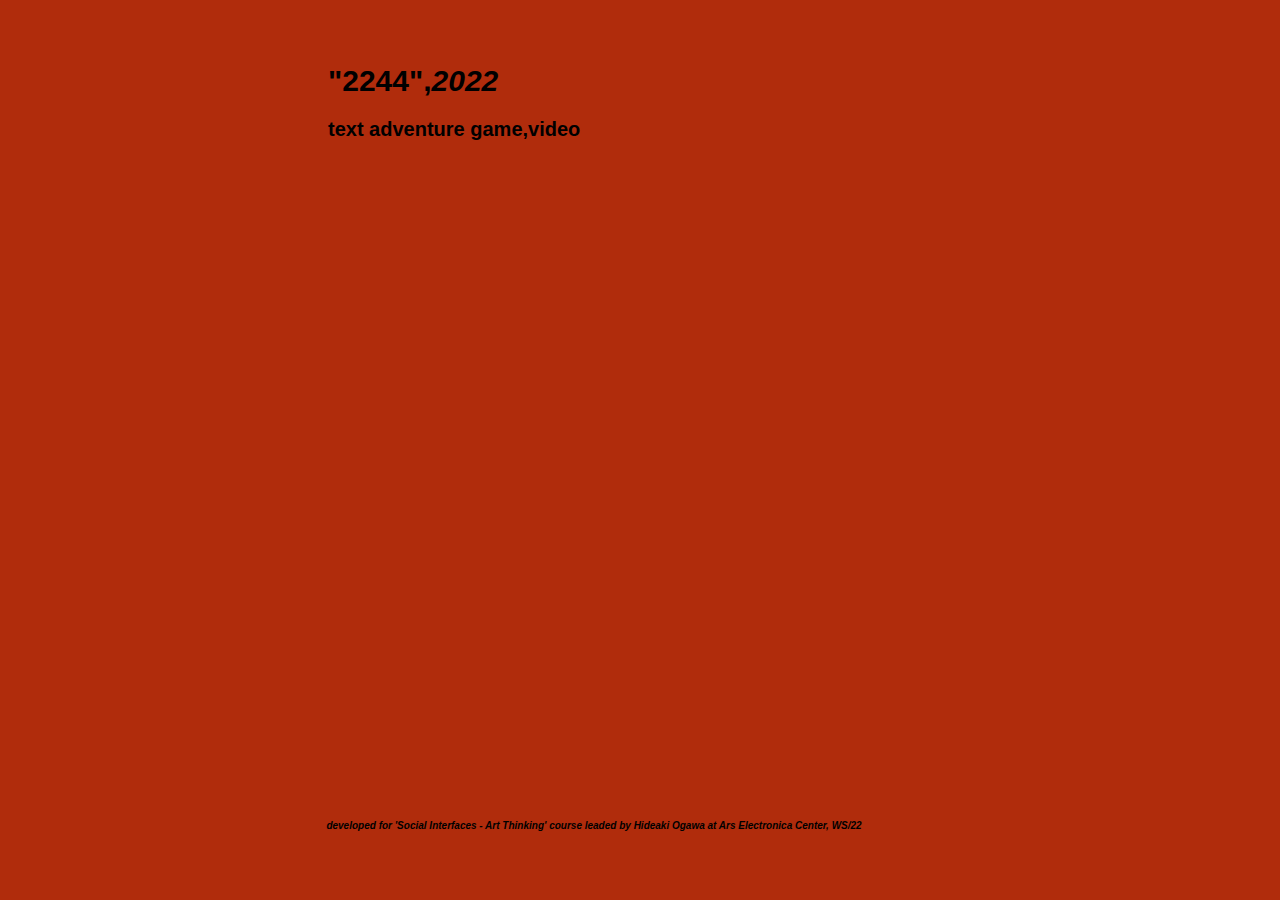
<file: links/2244.html>
<!DOCTYPE html>
<html>
    <link rel="stylesheet" href="./2244.css">
    <body>
        <div class="text">
            <h1 style="font-size:30px;font-family:Arial, Helvetica, sans-serif">"2244",<em>2022</em></h1>
            <h2 style="font-size:20px;font-family: Arial, Helvetica, sans-serif;">text adventure game,video</h2>
        </div>
        <div class="video">
            <div style="padding:56.25% 0 0 0;position:relative;"><iframe src="https://player.vimeo.com/video/802645161?h=4a81bb6522&amp;badge=0&amp;autopause=0&amp;player_id=0&amp;app_id=58479" frameborder="0" allow="autoplay; picture-in-picture" allowfullscreen style="position:absolute;top:8%;left:25%;width:50%;height:50%;" title="2244"></iframe></div><script src="https://player.vimeo.com/api/player.js"></script>
        </div>
        <h3>developed for 'Social Interfaces - Art Thinking' course leaded by Hideaki Ogawa at Ars Electronica Center, WS/22</h3>
        <body style="background-color: rgb(176, 44, 12);"></body>
    </body>
</html>
</file>
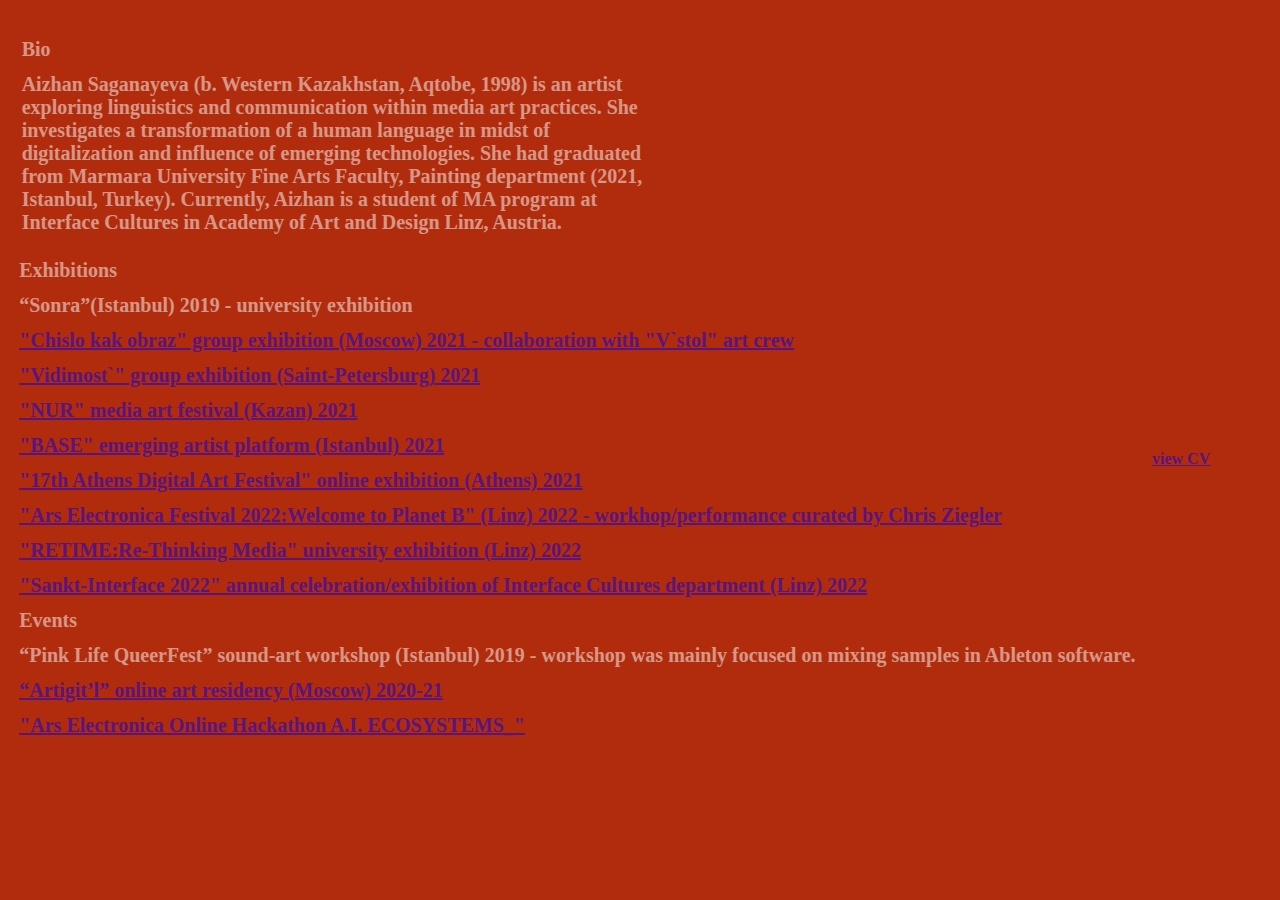
<file: links/BioCv.html>
<!DOCTYPE html>
<html>
    <link rel="stylesheet" href="BioCv.css">
    <head>
        <body>
        <body><header id="header"></header></body>
        <div class="container"></div>
           <h1>
            <p>Bio</p>
            Aizhan Saganayeva (b. Western Kazakhstan, Aqtobe, 1998) is an artist exploring linguistics and communication within media art practices.
            She investigates a transformation of a human language in midst of digitalization and influence of emerging technologies. 
            She had graduated from Marmara University Fine Arts Faculty, Painting department (2021, Istanbul, Turkey). Currently, Aizhan is a student of MA program at Interface Cultures in Academy of Art and Design Linz, Austria. 
        </h1>
        <h2>
            <p>Exhibitions</p>
            <p>“Sonra”(Istanbul) 2019 - university exhibition</p> 
            <p><a href="https://a3.vzmoscow.ru/events/tproduct/433110549-774561107021-chislo-kak-obraz">"Chislo kak obraz" group exhibition (Moscow) 2021 - collaboration with "V`stol" art crew </a></p>
            <p><a href="https://www.facebook.com/100015052920131/videos/pcb.1151381562040264/549330379526878">"Vidimost`" group exhibition (Saint-Petersburg) 2021</a></p>
            <p><a href="NUR • International Media Art Festival (nurfestival.com)">"NUR" media art festival (Kazan) 2021 </a></p>
            <p><a href="https://www.base.ist/">"BASE" emerging artist platform (Istanbul) 2021</a></p>
            <p><a href=" https://online.adaf.gr/video/tlftechnolinguistic-factory/">"17th Athens Digital Art Festival" online exhibition (Athens) 2021 </a></p>
            <p><a href="https://ars.electronica.art/planetb/en/movement-robotics/">"Ars Electronica Festival 2022:Welcome to Planet B" (Linz) 2022 - workhop/performance curated by Chris Ziegler</a></p>
            <p><a href="https://retime.at/EVENTS">"RETIME:Re-Thinking Media" university exhibition (Linz) 2022</a></p>
            <p><a href="http://interface.ufg.ac.at/blog/sankt-interface-2/sankt-interface-2022/">"Sankt-Interface 2022" annual celebration/exhibition  of Interface Cultures department (Linz) 2022</a></p>
        </h2>  
        <h3>
            <p>Events</p>
            <p1> “Pink Life QueerFest” sound-art workshop (Istanbul) 2019 - workshop was mainly focused on mixing samples in Ableton software.</p1>
            <p1><a href="https://artigitl.com/#whyart">“Artigit’l” online art residency (Moscow) 2020-21</a></p1>
            <p1><a href="https://ars.electronica.art/newdigitaldeal/en/aiecosystems/">"Ars Electronica Online Hackathon A.I. ECOSYSTEMS_"</a></p1>
        </h3>
        <h4>
            <p> <a href="./viewcv.html"style="position:absolute; top: 50%; left: 90%;">view CV</a></p>
        </h4>
        <body style="background-color: rgb(176, 44, 12); opacity: 0.5";></body>
    </body>
    </head>
</html>
</file>
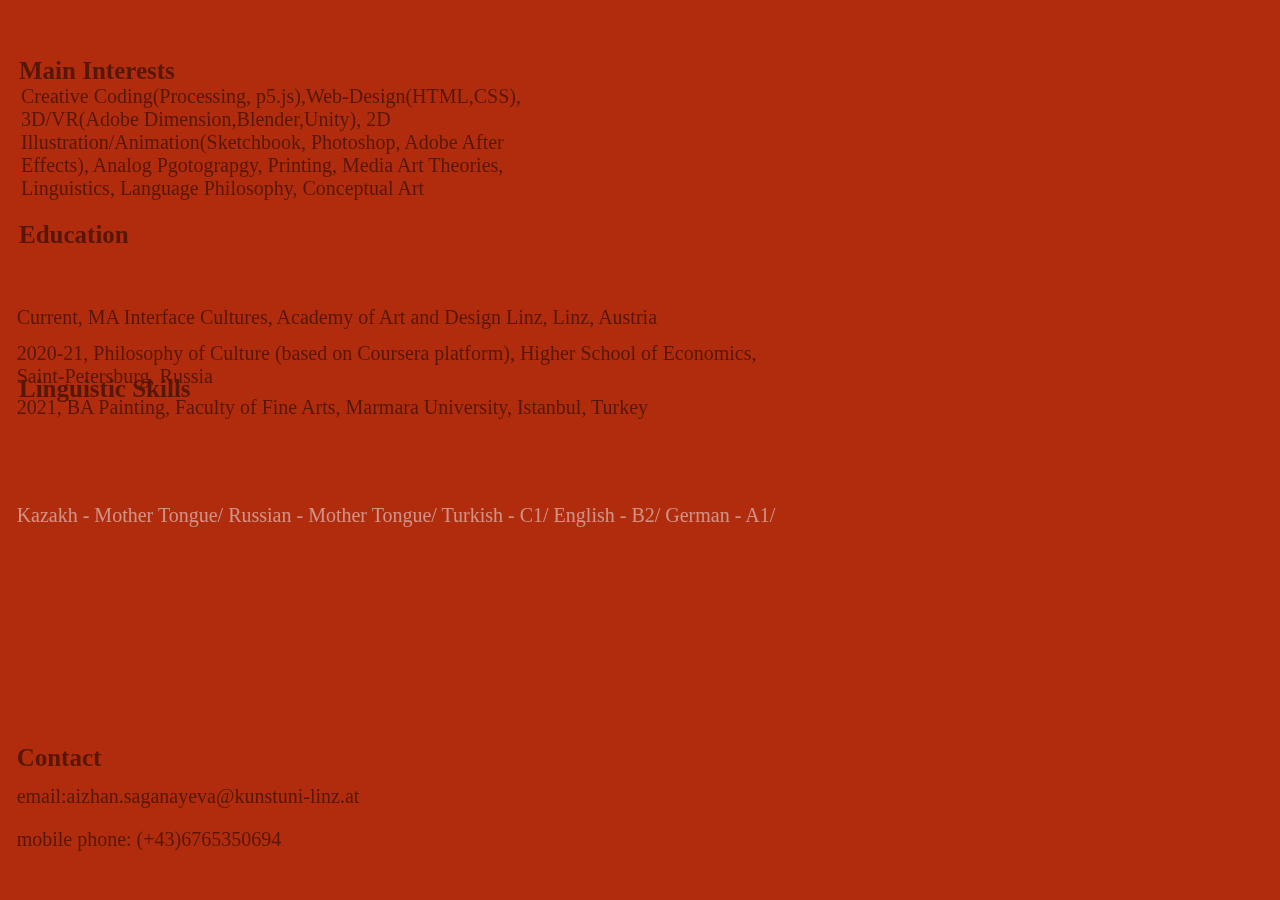
<file: links/viewcv.html>
<!DOCTYPE html>
<html>
    <link rel="stylesheet" href="viewcv.css">
    <head>
        <body>
            <body><header id="header"></header></body>
            <div class="container"></div>
        <h1>Main Interests</h1>
        <div>
              Creative Coding(Processing, p5.js),Web-Design(HTML,CSS), 3D/VR(Adobe Dimension,Blender,Unity), 2D Illustration/Animation(Sketchbook, Photoshop, Adobe After Effects), Analog Pgotograpgy, Printing, Media Art Theories, Linguistics, Language Philosophy, Conceptual Art
        </div>
        <h2>Education</h2>
        <p1>Current, MA Interface Cultures, Academy of Art and Design Linz, Linz, Austria </p1>
        <p2>2020-21, Philosophy of Culture (based on Coursera platform), Higher School of Economics, Saint-Petersburg, Russia</p2>   
        <p3>2021, BA Painting, Faculty of Fine Arts, Marmara University, Istanbul, Turkey</p3>   
    
        
        <h3>Linguistic Skills</h3>
        <p4 style="color: aliceblue;">
            Kazakh - Mother Tongue/
            Russian - Mother Tongue/
            Turkish - C1/
            English - B2/
            German - A1/
        </p4>
        <h4>Contact</h4>
        <p5>
            <p>email:aizhan.saganayeva@kunstuni-linz.at</p>
            <p>mobile phone: (+43)6765350694</p>
        </p5>
        <body style = "background-color: rgb(176, 44, 12); opacity: 0.5; size: 100%"></body>
    </body>
       </head>
</html>
</file>
<file: links/2244.css>
body{
    width: 100%;
    font-size: 10pt;
    text-align: left;
}
.text {
    margin: auto;
    margin-top: 5%;
      display: block;
      width:50%;
      }

      h1 {
        top: 20%;
        display: block;
        font-size: 2em;
        margin-block-start: 0.67em;
        margin-block-end: 0.67em;
        margin-inline-start: 0px;
        margin-inline-end: 0px;
        font-weight: bold;
      }
      h2{
        display: block;
        font-size: 2em;
        margin-block-start: 0.67em;
        margin-block-end: 0.67em;
        margin-inline-start: 0px;
        margin-inline-end: 0px;
      }
    
      h3{
        position: absolute;
        top: 90%;
        display: block;
        font-size: 10px;
        font-family: Arial, Helvetica, sans-serif;
        font-style: italic;
        left: 25.5%;
       
      }
</file>
<file: links/BioCv.css>
/* Default styles for larger screens */
body {
    font-size: 16px;
    margin: 0;
    padding: 0;
  }
  
  /* Styles for screens smaller than 600px */
  @media only screen and (max-width: 600px) {
    body {
      font-size: 14px;
    }
  }
.container{
    width: 80%;
}  
#header {
    flex-wrap: wrap;
    align-items: center;
  }




@font-face{
    font-family:YeonSung;
    src: url(./data/fonts/Yeon_Sung/YeonSung-Regular.ttf);
}
@font-face {
    font-family: ChangaLight;
    src: url(./data/fonts/Changa-Light.ttf);
}

h1 {
    color:rgb(255, 255, 255);
    display:block;
    padding: 5px;
    font-family:YeounSung;
    font-size:20px;
    position: relative;  
    width: 50%;
    height: 100%;
    top: 5%;
    left: 1.3%;

}

h2 {
    position: relative;
    color: white;
    font-size: 20px;
    left: 1.5%;
    top:15%;

}
h3{
    position: relative;
    color: white;
    font-size: 20px;
    left:1.5%;
    top:20%;
}
p {
    display: block;
    margin-block-start: 1em;
    margin-block-end: 1em;
    margin-inline-start: 0px;
    margin-inline-end: 0px;
    height: 15px;
}
  
p1 {
    display: block;
    margin-block-start: 1em;
    margin-block-end: 1em;
    margin-inline-start: 0px;
    margin-inline-end: 0px;
    height: 15px;
}
</file>
<file: links/viewcv.css>
div{
    color:rgb(0, 0, 0);
    display:block;
    padding: 5px;
    font-family:YeounSung;
    font-size:20px;
    position: absolute;  
    width: 500px;
    height: 50px;
    top: 80px;
    left: 16px;

}


p1{
    color:rgb(0, 0, 0);
    font-family:YeounSung;
    font-size:20px;
    position: fixed;  
    width: 60%;
    height:70%;
    top: 34%;
    left: 1.3%;
}
p2{
    color:rgb(0, 0, 0);
    font-family:YeounSung;
    font-size:20px;
    position: fixed;  
    width: 60%;
    height:70%;
    top: 38%;
    left: 1.3%;
}
p3{
    color:rgb(0, 0, 0);
    font-family:YeounSung;
    font-size:20px;
    position: fixed;  
    width: 60%;
    height:70%;
    top: 44%;
    left: 1.3%;
}
p4{
    color:rgb(0, 0, 0);
    display: block;
    font-family:YeounSung;
    font-size:20px;
    position:fixed;  
    width:300%;
    height:100%;
    top: 56%;
    left: 1.3%;
}

p5{
    color:rgb(0, 0, 0);
    display: block;
    font-family:YeounSung;
    font-size:20px;
    position:fixed;  
    width:300%;
    height:100%;
    top: 85%;
    left: 1.3%;
}
h1{
    top:40px;
    left: 19px;
    color: black;
    position: absolute;
    font-size: 25px;
}
h2{
    top:200px;
    left:19px;
    color: black;
    position: absolute;
    font-size: 25px;
}
h3{
    top:350px;
    left: 19px;
    color: black;
    position: absolute;
    font-size: 25px;
}
h4{
    top:79%;
    left: 1.3%;
    color: black;
    position: fixed;
    font-size: 25px;
}
</file>
